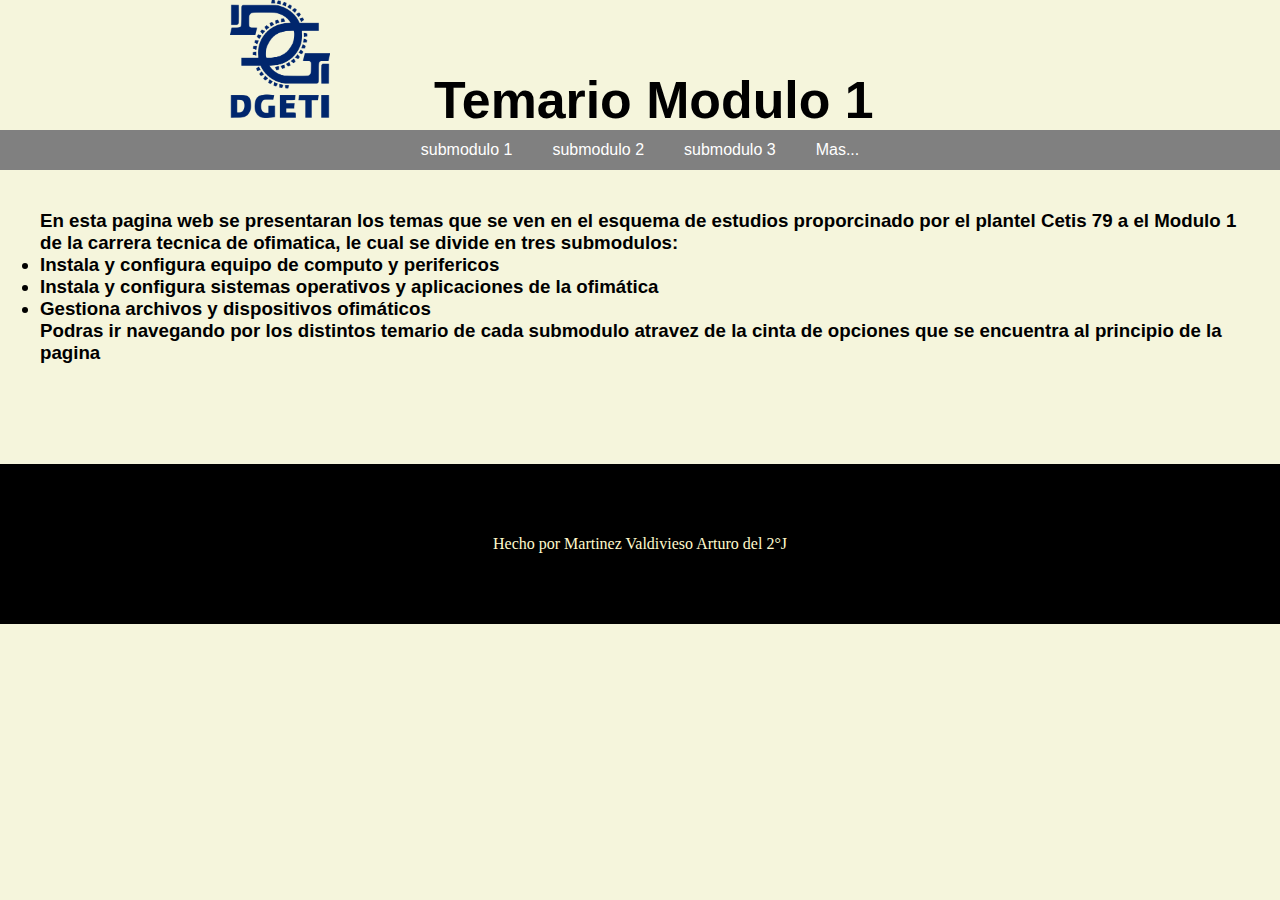
<file: index.html>
<!DOCTYPE html>
<html lang="es">
    <header>
        <meta charset="utf-8" />
        <title>Martinez Valdivieso Arturo 2°J</title>
        <meta name="author" content="Arturo"/>
        <meta name="keywords" content="temario,submodulo"/>
        <meta name="descrption" content="esta pagina es un temario de los temas vistos en el plan de estudios de la carrera tecnica en ofimatica desarrollada en el Cetis 79"/>
        <link rel="stylesheet" href="estilomenu.css"/>


    </header>
        <body>
            <div>
                 <head class="cabezera">
                    <img src="2.png" class="tittle"/>
                    <h1 class="titulo"><a href="index.html" class="titulo">Temario Modulo 1</a></h1>
                 </head>
             <nav class="menu">
                 <ul class="lista1">
                    <li><a href="sub1.html">submodulo 1</a>
                          <ul class="subm">
                              <li><a>Parcial 1</a></li>
                              <li><a>Parcial 2</a></li>
                              <li><a>Parcial 3</a></li>
                          </ul>
                    </li>
                    <li><a>submodulo 2</a>
                        <ul class="subm">
                            <li><a>Parcial 1</a></li>
                            <li><a>Parcial 2</a></li>
                            <li><a>Parcial 3</a></li>
                        </ul>
                    </li>
                    <li><a>submodulo 3</a>
                        <ul class="subm">
                            <li><a>Parcial 1</a></li>
                            <li><a>Parcial 2</a></li>
                            <li><a>Parcial 3</a></li>
                        </ul>
                    </li>
                    <li><a>Mas...</a></li>
                 </ul>
             </nav>
            <section><h3>
                <p>En esta pagina web se presentaran los temas que se ven en el esquema de estudios proporcinado por el plantel Cetis 79 a el Modulo 1 de la carrera tecnica de ofimatica, le cual se divide en tres submodulos: 
                 <ul>
                    <li>Instala y configura equipo de computo y perifericos</li>
                    <li>Instala y configura sistemas operativos y aplicaciones de la ofimática </li>
                    <li>Gestiona archivos y dispositivos ofimáticos</li>
                 </ul>
               Podras ir navegando por los distintos temario de cada submodulo atravez de la cinta de opciones que se encuentra al principio de la pagina
                </p>
            </h3></section>
            
            </div>
        <footer class="pie">
            <p>Hecho por Martinez Valdivieso Arturo del 2°J</p>
        </footer>


        </body>




</html>
</file>
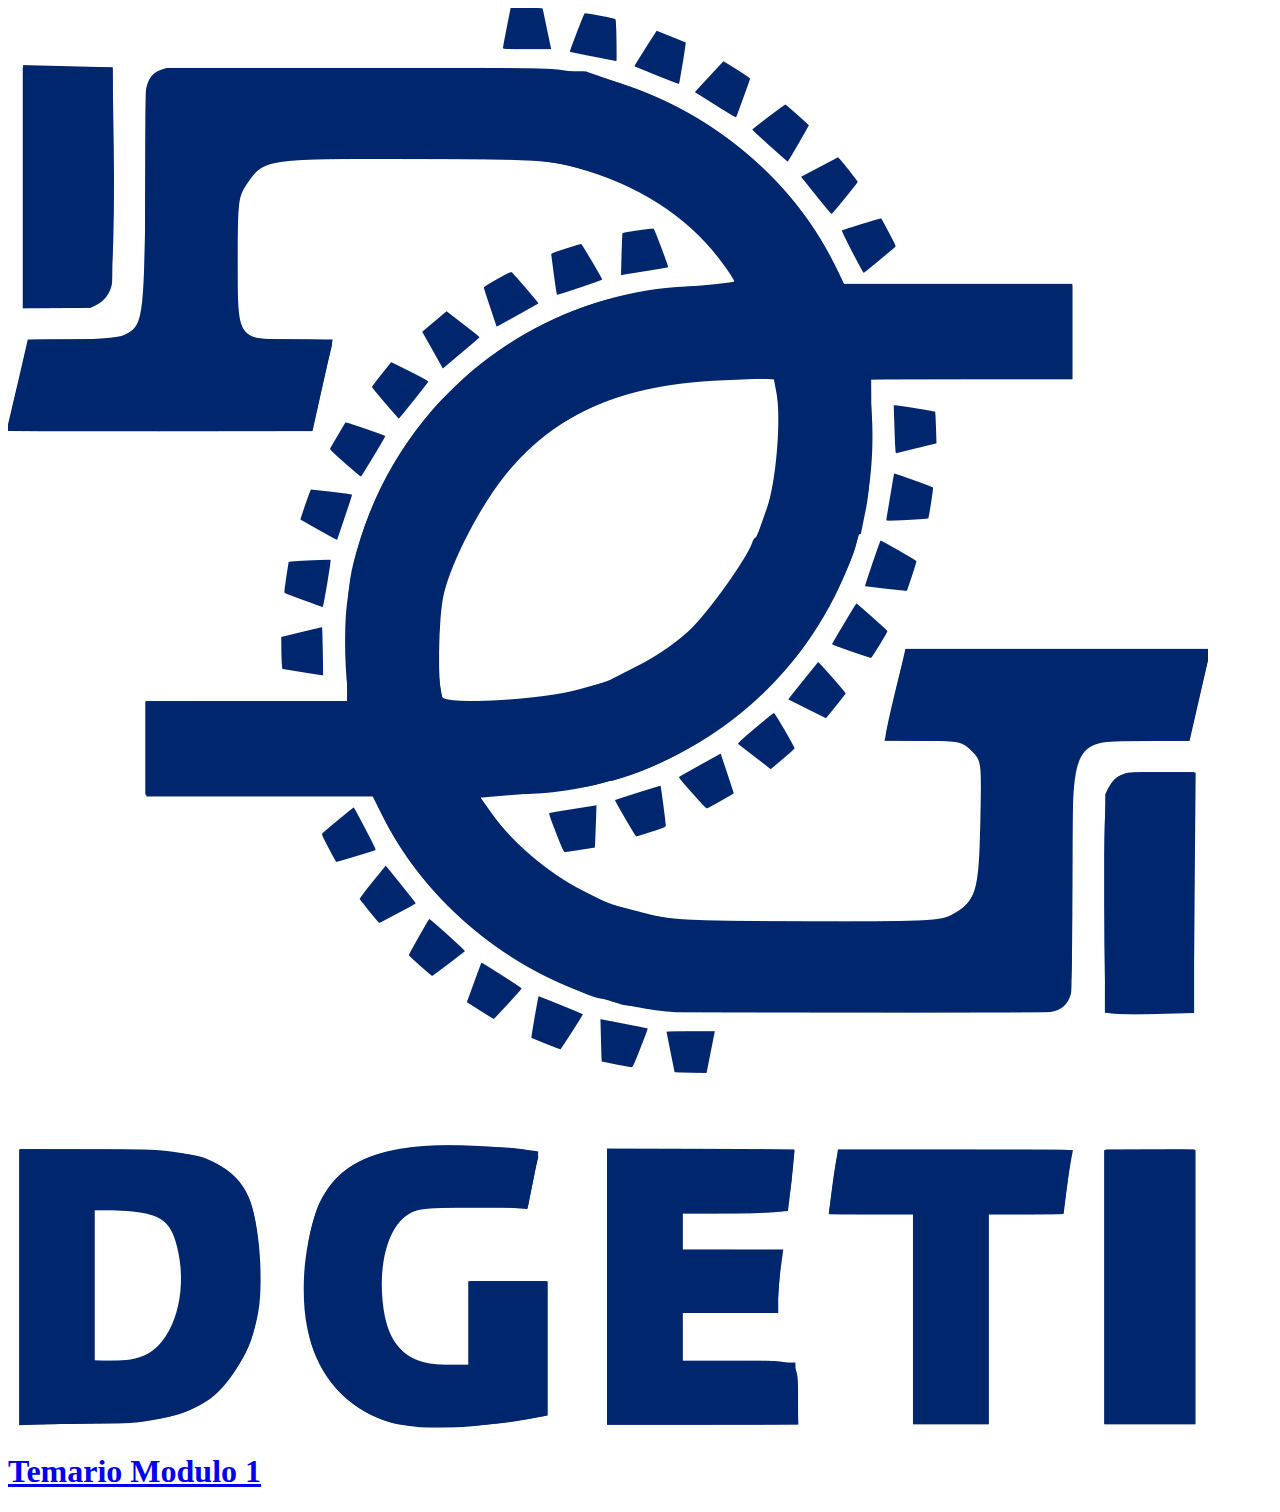
<file: sub1.html>
<!DOCTYPE html>
<html lang="es">
    <header>
        <meta name="description" content="pagina temario del submodulo 1"/>
        <meta name="author" content="Martinez Valdivieso Arturo"/>
        <title>Instala y configura equipo de computo y perifericos</title>
        <meta charset="utf-8"/>
        <meta name="keywords" content="submodulo, temario, cetis79,"/>
    </header>

    <body>
        <div>
            <head>
                <img src="2.png" class="tittle"/>
                <h1 class="titulo"><a href="index.html" class="titulo">Temario Modulo 1</a></h1>
            </head>
        </div>
    </body>



</html>
</file>
<file: estilomenu.css>
*{
    padding: 0px 0px;
    margin: 0px 0px;
}

body{
    background-color: beige;
}

.cabezera{
    background-color: black;
}

.titulo{
    font-family:'Lucida Sans', 'Lucida Sans Regular', 'Lucida Grande', 'Lucida Sans Unicode', Geneva, Verdana, sans-serif;
    display: inline-block;
    color: black;
    font-size: 180%;
}

.tittle{
    margin-right: 100px;
    margin-left: 230px;
    text-decoration: none;
}

.menu{
    text-align: center;
    background-color: grey;

}

.menu li{
    
    margin: 10px 15px;
    padding: 1px 3px;
    font-style: normal;
    color: white;
    list-style: none;
    text-decoration: none;
    font-family: 'Lucida Sans', 'Lucida Sans Regular', 'Lucida Grande', 'Lucida Sans Unicode', Geneva, Verdana, sans-serif;
}

.lista1 > li{
    display: inline-block;
}

.menu li a:hover{
    color: brown;
    transition: all .2s;
}

.subm{
    position: absolute;
    background-color: black;
    visibility: hidden;  
    opacity: 0;  
    transition: opacity 1.5s;
}

.menu li:hover .subm{
    visibility: visible;
    opacity: 1;
}

section{
    margin: 40px;
    font-family: 'Segoe UI', Tahoma, Geneva, Verdana, sans-serif;
}

.pie{
    border: 1px solid black;
    text-align: center;
    margin-top: 100px;
    padding: 70px ;
    background-color: black;
    color: lemonchiffon;
}

img{
    width: 100px;  
    display:inline-block;
}

a{
    text-decoration: none;
    color: white;
}
</file>
